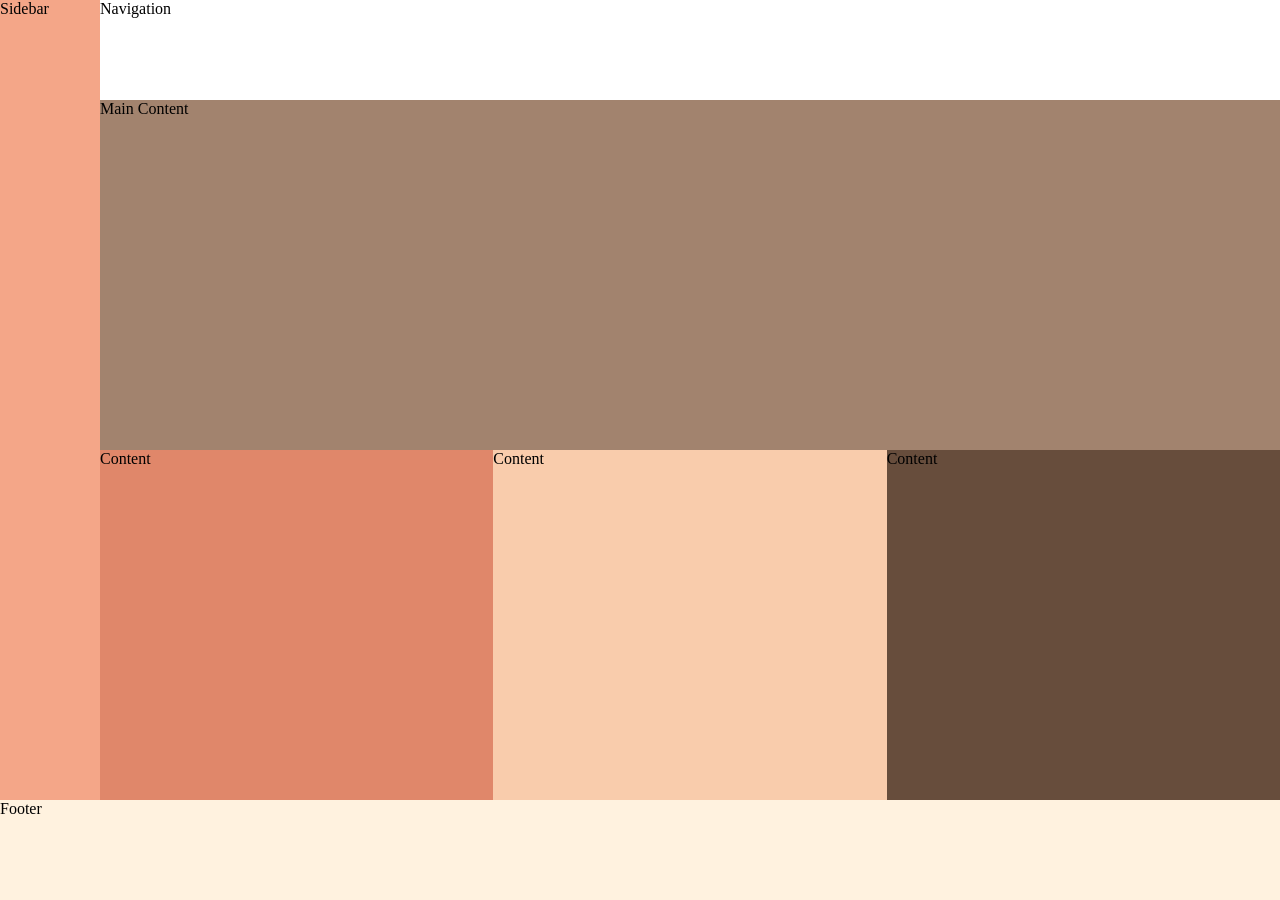
<file: index.html>
<!DOCTYPE html>
<html lang="en" dir="ltr">
  <head>
    <meta charset="utf-8">
    <title></title>

    <style>
       {
        color: green;
      }
    </style>

    <link rel="stylesheet" href="style.css">

  </head>
  <body>

    <div id="container">

      <nav>
        Navigation
      </nav>

      <main>
        Main Content
      </main>

      <aside>
        Sidebar
      </aside>

      <div id="content1">
        Content
      </div>

      <div id="content2">
        Content
      </div>

      <div id="content3">
        Content
      </div>

      <footer>
        Footer
      </footer>



    </div>

  </body>
</html>
</file>
<file: style.css>
* {
  margin: 0;
  padding: 0;
}

/*https://github.com/LennyMueller/CSS-Grid-Test*/

#container {
  display: grid;
  height: 100vh;
  grid-template-columns:100px 1fr 1fr 1fr;
  grid-template-rows:100px 1fr 1fr 100px;
  grid-template-areas:
    "sidebar nav nav nav"
    "sidebar main main main"
    "sidebar content1 content2 content3"
    "footer footer footer footer"
}

@media only screen and (max-width:600px) {
  div#container {
    grid-template-columns:1fr;
    grid-template-rows:50px 50px 2.5fr 1fr 1fr 1fr 50px;
    grid-template-areas:
      "nav"
      "sidebar"
      "main"
      "content1"
      "content2"
      "content3"
      "footer"
  }

  nav {
    grid-area: nav;
    background-color: red !important;
  }
}



/*
#fff2df;
#d9ad7c;
#a2836e;
#f4a688;
#e0876a;
#f9ccac;
#674d3c;
*/

nav {
  grid-area: nav;
  background-color: white;
}

footer {
  grid-area: footer;
  background-color: #fff2df;
}

header {
  grid-area: header;
  background-color:#d9ad7c;
}

main {
  grid-area: main;
  background-color:#a2836e;
  background-image: url("https://upload.wikimedia.org/wikipedia/commons/thumb/1/11/Test-Logo.svg/783px-Test-Logo.svg.png");
  background-repeat:no-repeat;
}

aside {
  grid-area: sidebar;
  background-color:#f4a688;
}

#content1 {
  grid-area: content1;
  background-color:#e0876a;
}

#content2 {
  grid-area: content2;
  background-color:#f9ccac;
}

#content3 {
  grid-area: content3;
  background-color:#674d3c;
}
</file>
